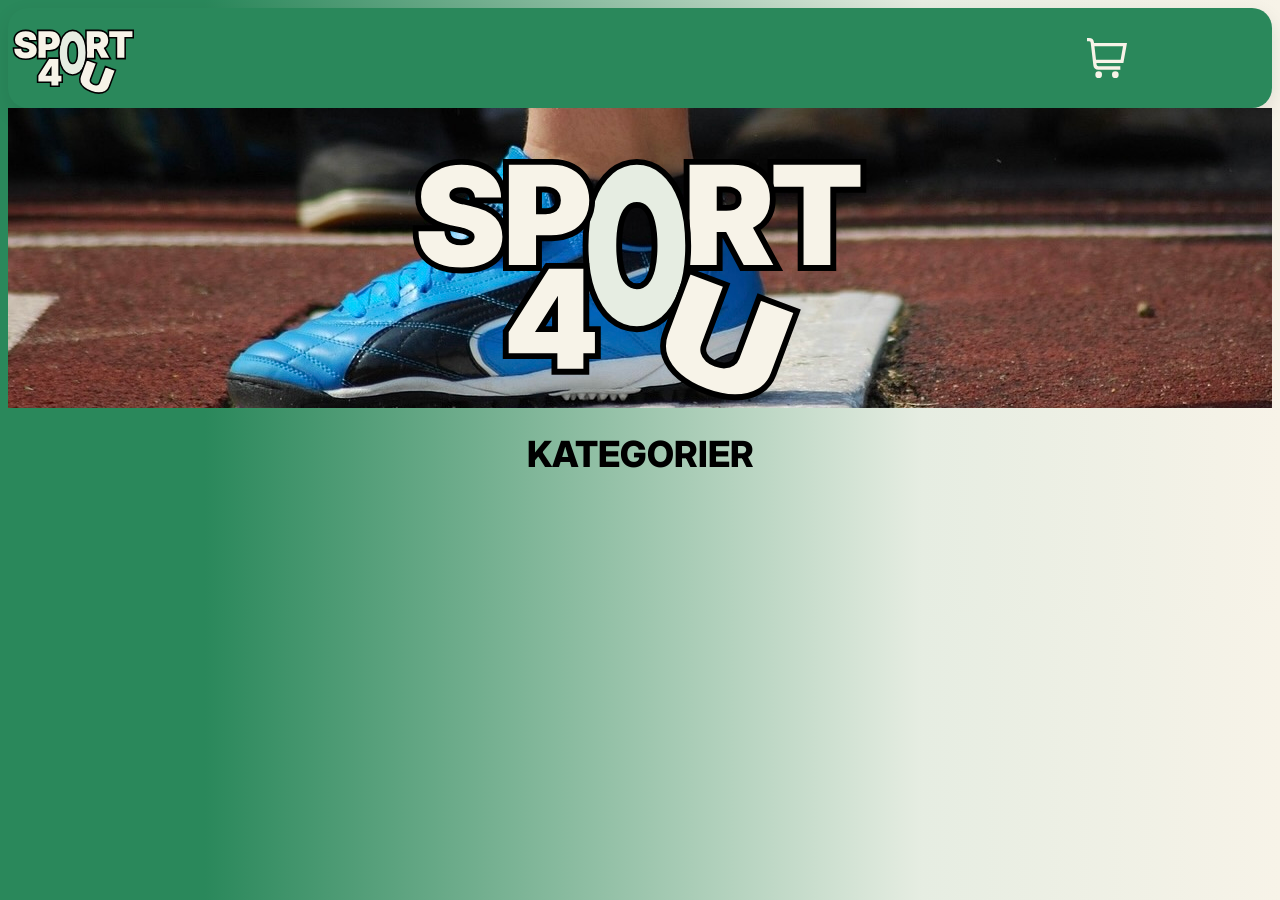
<file: index.html>
<!doctype html>
<html lang="da">
  <head>
    <meta charset="UTF-8" />
    <meta name="viewport" content="width=device-width, initial-scale=1.0" />
    <title>Frontpage</title>
    <link rel="stylesheet" href="css/main.css" />
    <link rel="preconnect" href="https://fonts.googleapis.com" />
    <link rel="preconnect" href="https://fonts.gstatic.com" crossorigin />
    <link
      href="https://fonts.googleapis.com/css2?family=Inter:ital,opsz,wght@0,14..32,100..900;1,14..32,100..900&display=swap"
      rel="stylesheet"
    />
  </head>
  <body>
    <header>
      <a href="index.html">
        <img src="img/logo_icons/logo_sport4u.svg" alt=""/>
      </a>
      <img class="basket_icon" src="img/logo_icons/shopping-cart.svg" alt="" />
    </header>
    <main>
      <section
        class="banner_section"
        style="background-image: url(img/e_stamm-shoe-5981770_12802.jpg)"
      >
        <img class="logo_banner" src="img/logo_icons/logo_sport4u.svg" alt="" />
      </section>
      <h1>KATEGORIER</h1>
      <section class="kategori_grid">
      </section>
    </main>
    <footer></footer>
    <script src="main.js"></script>
    <script src="index.js"></script>
</html>
</file>
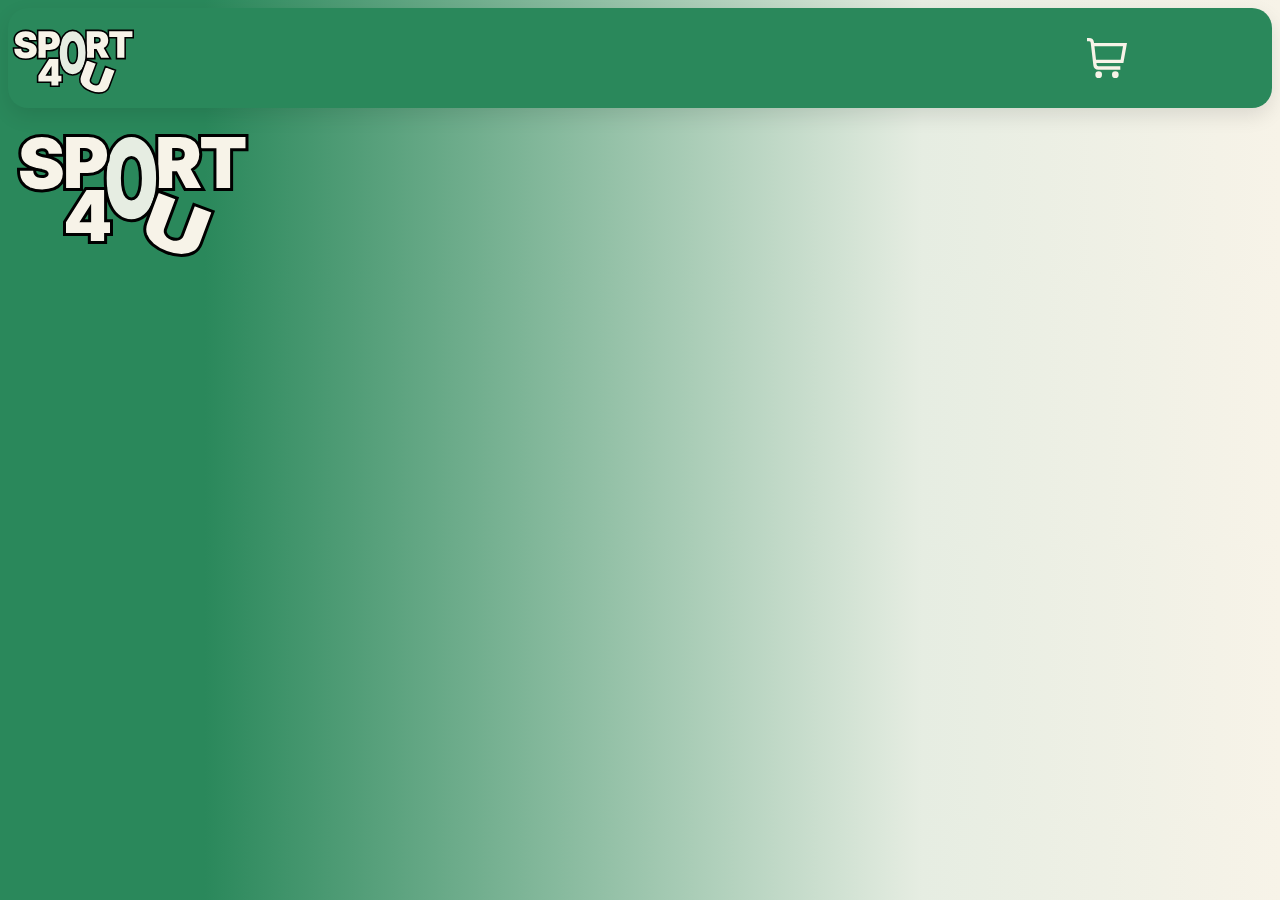
<file: produkt.html>
<!doctype html>
<html lang="da">
  <head>
    <meta charset="UTF-8" />
    <meta name="viewport" content="width=device-width, initial-scale=1.0" />
    <title>Produkt</title>
    <link rel="stylesheet" href="css/main.css" />
    <link rel="preconnect" href="https://fonts.googleapis.com" />
    <link rel="preconnect" href="https://fonts.gstatic.com" crossorigin />
    <link
      href="https://fonts.googleapis.com/css2?family=Inter:ital,opsz,wght@0,14..32,100..900;1,14..32,100..900&display=swap"
      rel="stylesheet"
    />
  </head>
  <body>
    <header>
      <a href="index.html">
        <img src="img/logo_icons/logo_sport4u.svg" alt=""
      /></a>
      <img class="basket_icon" src="img/logo_icons/shopping-cart.svg" alt="" />
    </header>
    <main class="produkt_grid"></main>
    <footer>
      <img src="img/logo_icons/logo_sport4u.svg" alt="" />
    </footer>
    <script src="main.js"></script>
    <script src="produktdetails.js"></script>
  </body>
</html>
</file>
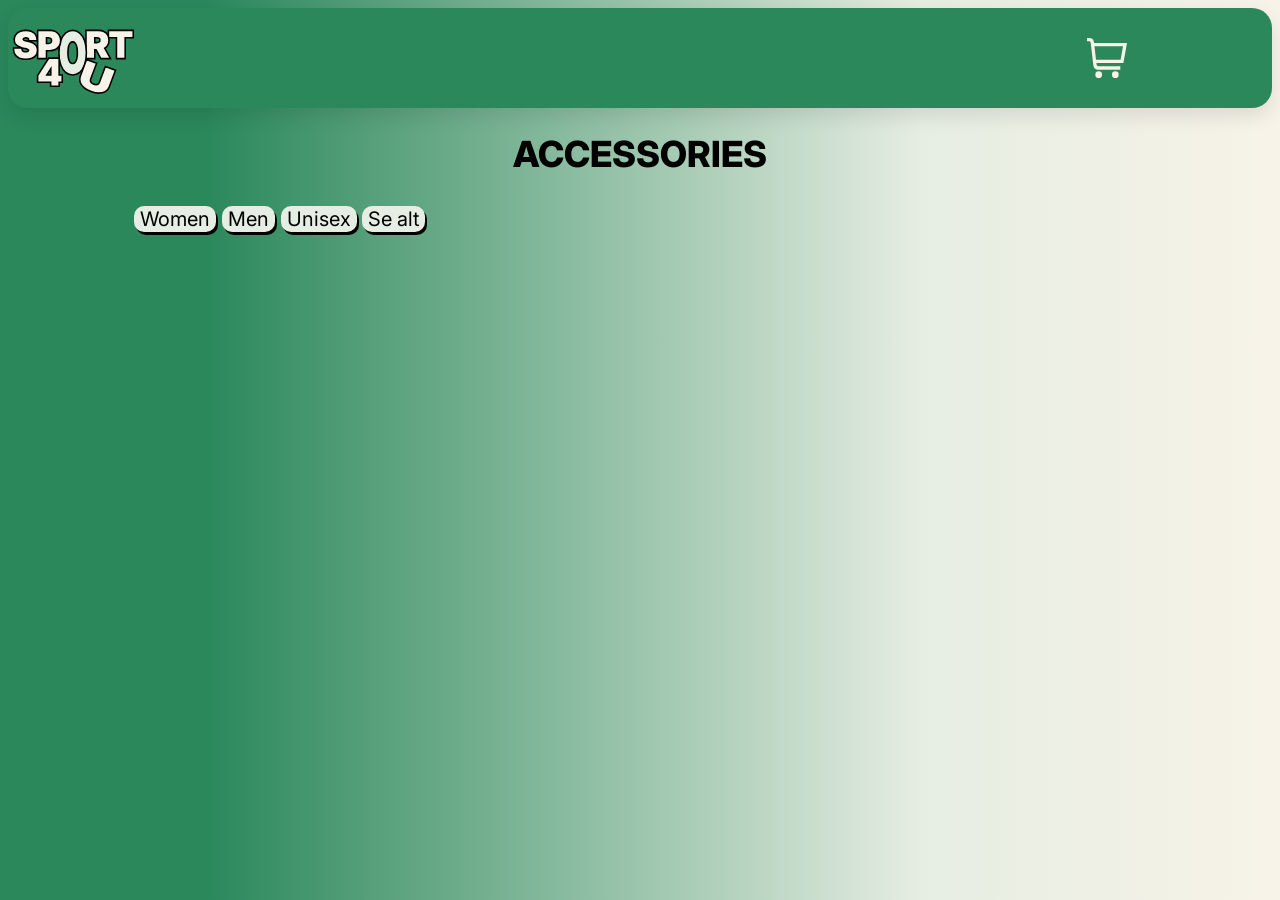
<file: produktliste.html>
<!doctype html>
<html lang="en">
  <head>
    <meta charset="UTF-8" />
    <meta name="viewport" content="width=device-width, initial-scale=1.0" />
    <title>Document</title>
    <link rel="stylesheet" href="css/main.css" />
    <link rel="preconnect" href="https://fonts.googleapis.com" />
    <link rel="preconnect" href="https://fonts.gstatic.com" crossorigin />
    <link
      href="https://fonts.googleapis.com/css2?family=Inter:ital,opsz,wght@0,14..32,100..900;1,14..32,100..900&display=swap"
      rel="stylesheet"
    />
  </head>
  <body>
    <header>
      <a href="index.html">
        <img src="img/logo_icons/logo_sport4u.svg" alt=""
      /></a>
      <img class="basket_icon" src="img/logo_icons/shopping-cart.svg" alt="" />
    </header>
    <main>
      <h1>ACCESSORIES</h1>
      <!-- FILTRERINGSKNAPPER -->
      <section class="filterknap_section">
        <button class="filterknap">Women</button>
        <button class="filterknap">Men</button>
        <button class="filterknap">Unisex</button>
        <button class="filterknap">Se alt</button>
      </section>
      <section class="produktliste_grid"></section>
    </main>
    <footer></footer>
    <script src="main.js"></script>
    <script src="produktliste.js"></script>
  </body>
</html>
</file>
<file: css/main.css>
body {
  background: linear-gradient(
    90deg,
    #2a885b 16%,
    rgba(230, 237, 226, 1) 72%,
    rgba(247, 243, 232, 1) 100%
  );
  font-family: "Inter", sans-serif;
}
h1 {
  font-size: 36px;
  color: #000;
  text-align: center;
  font-weight: 800;
  margin-bottom: 30px;
}
.arrow_back {
  height: 50px;
}
.arrow_back:hover {
  transform: scale(105%);
}
main {
  justify-content: center;
}
/* HEADER */
header {
  border-radius: 20px;
  background-color: #2a885b;
  height: 100px;
  box-shadow: 0 8px 20px rgba(0, 0, 0, 0.1);
}
header img {
  height: 80px;
}
.basket_icon {
  height: 40px;
}
.basket_icon:hover {
  transform: scale(105%);
}
/* INDEX.HTML */
.kategori_grid {
  margin-top: 10%;
  display: flex;
  flex-direction: column;
  gap: 20px;
  align-items: center;
}
.logo_banner {
  position: relative;
  z-index: 1;
  height: 300px;
}
.banner_section {
  display: flex;
  flex-direction: row;
  justify-content: center;
}

a {
  text-decoration: none;
}
.cards_title {
  font-size: 30px;
  position: relative;
  z-index: 1;
  text-align: center;
  color: #f7f3e8;
  background-color: #2a885b;
  padding: 10px;
  rotate: 5deg;
  align-self: center;
  border-radius: 10px;
  box-shadow: 2px 3px #000;
  width: fit-content;
  white-space: nowrap;
}
.cards_title:hover {
  rotate: 0deg;
}
/* PRODUKTLISTE.HTML */
.produktliste_grid {
  margin-top: 10%;
  display: flex;
  flex-direction: column;
  gap: 20px;
  align-items: center;
}
.produkt-card {
  width: 280px;
  height: 380px;
  border-radius: 15px;
  background-size: cover;
  background-position: center;
  background-repeat: no-repeat;
  position: relative;
  display: flex;
  align-items: flex-end;
  overflow: hidden;
  font-family: "Inter", sans-serif;
  box-shadow: 0 8px 20px rgba(0, 0, 0, 0.1);
}
.produkt-content {
  position: relative;
  padding: 20px;
  width: 100%;
  z-index: 1;
}

.produkt-title {
  margin: 0 0 6px;
  font-size: 16px;
  text-decoration: none;
  font-weight: 400;
  color: #000;
  border-radius: 20px;
  width: fit-content;
  padding: 5px;
}

.produkt-pris {
  margin: 0 0 14px;
  padding-left: 15px;
  padding-right: 15px;
  padding-bottom: 8px;
  padding-top: 8px;
  border-radius: 20px;
  border: 2px solid #000;
  background: rgba(30, 31, 32, 0.2);
  color: #000;
  font-family: Inter;
  font-size: 12px;
  font-style: normal;
  font-weight: 400;
  width: fit-content;
}
.produkt-pris-ny {
  margin: 0 0 14px;
  padding-left: 15px;
  padding-right: 15px;
  padding-bottom: 8px;
  padding-top: 8px;
  border-radius: 20px;
  border: 2px solid #000;
  background: rgba(204, 9, 9, 0.4);
  color: #000;
  font-family: Inter;
  font-size: 12px;
  font-style: normal;
  font-weight: 400;
  width: fit-content;
}
.pris-produktliste {
  display: grid;
  grid-template-columns: 1fr 1fr;
}

.brand_sub {
  color: #000;
  font-family: Inter;
  font-size: 12px;
  font-style: normal;
  font-weight: 400;
  line-height: normal;
}
.produkt-badges {
  position: absolute;
  top: 12px;
  right: 12px;
  display: flex;
  flex-direction: row;
  gap: 8px;
  z-index: 2;
}
.rabat-badge {
  border-radius: 20px;
  background: rgb(204, 9, 9);
  color: #f7f3e8;
  padding: 5px;
  width: fit-content;
}
.udsolgt-badge {
  border-radius: 20px;
  background: #000;
  color: #f7f3e8;
  padding: 5px;
  width: fit-content;
}

.filterknap {
  color: #000;
  background-color: #e6ede2;
  border-radius: 10px;
  border: none;
  font-family: "Inter";
  font-weight: 400;
  font-size: 20px;
  box-shadow: 2px 3px #000;
}
.filterknap:hover {
  transform: scale(105%);
}
.filterknap_section {
  display: flex;
  flex-direction: row;
  gap: 0.5%;
  margin-left: 10%;
}
/* PRODUKT.HTML */
.produkt_img {
  width: 200px;
}
.produkt_info {
  background-color: #f7f3e8;
  padding: 50px;
}
.add_to_cart {
  height: 30px;
}
.add_to_cart:hover {
  transform: scale(120%);
}

/* DESKTOP */
@media screen and (min-width: 800px) {
  /* HEADER */
  header {
    display: flex;
    flex-direction: row;
    gap: 75%;
    align-items: center;
  }
  .kategori_grid {
    display: grid;
    grid-template-columns: 1fr 1fr 1fr 1fr;
    row-gap: 50px;
    margin-left: 20%;
    margin-right: 20%;
  }
}
.produkt_grid {
  display: grid;
  grid-template-columns: 1fr 1fr;
  max-width: 1000px;
  margin: 0 auto;
  gap: 40px;
}

.produktliste_grid {
  display: grid;
  grid-template-columns: 1fr 1fr 1fr;
  row-gap: 50px;
  place-items: center;
  margin-top: 100px;
}

.gammel-pris {
  text-decoration: line-through;
  color: grey;
}

.ny-pris {
  font-weight: bold;
  color: red;
}
</file>
